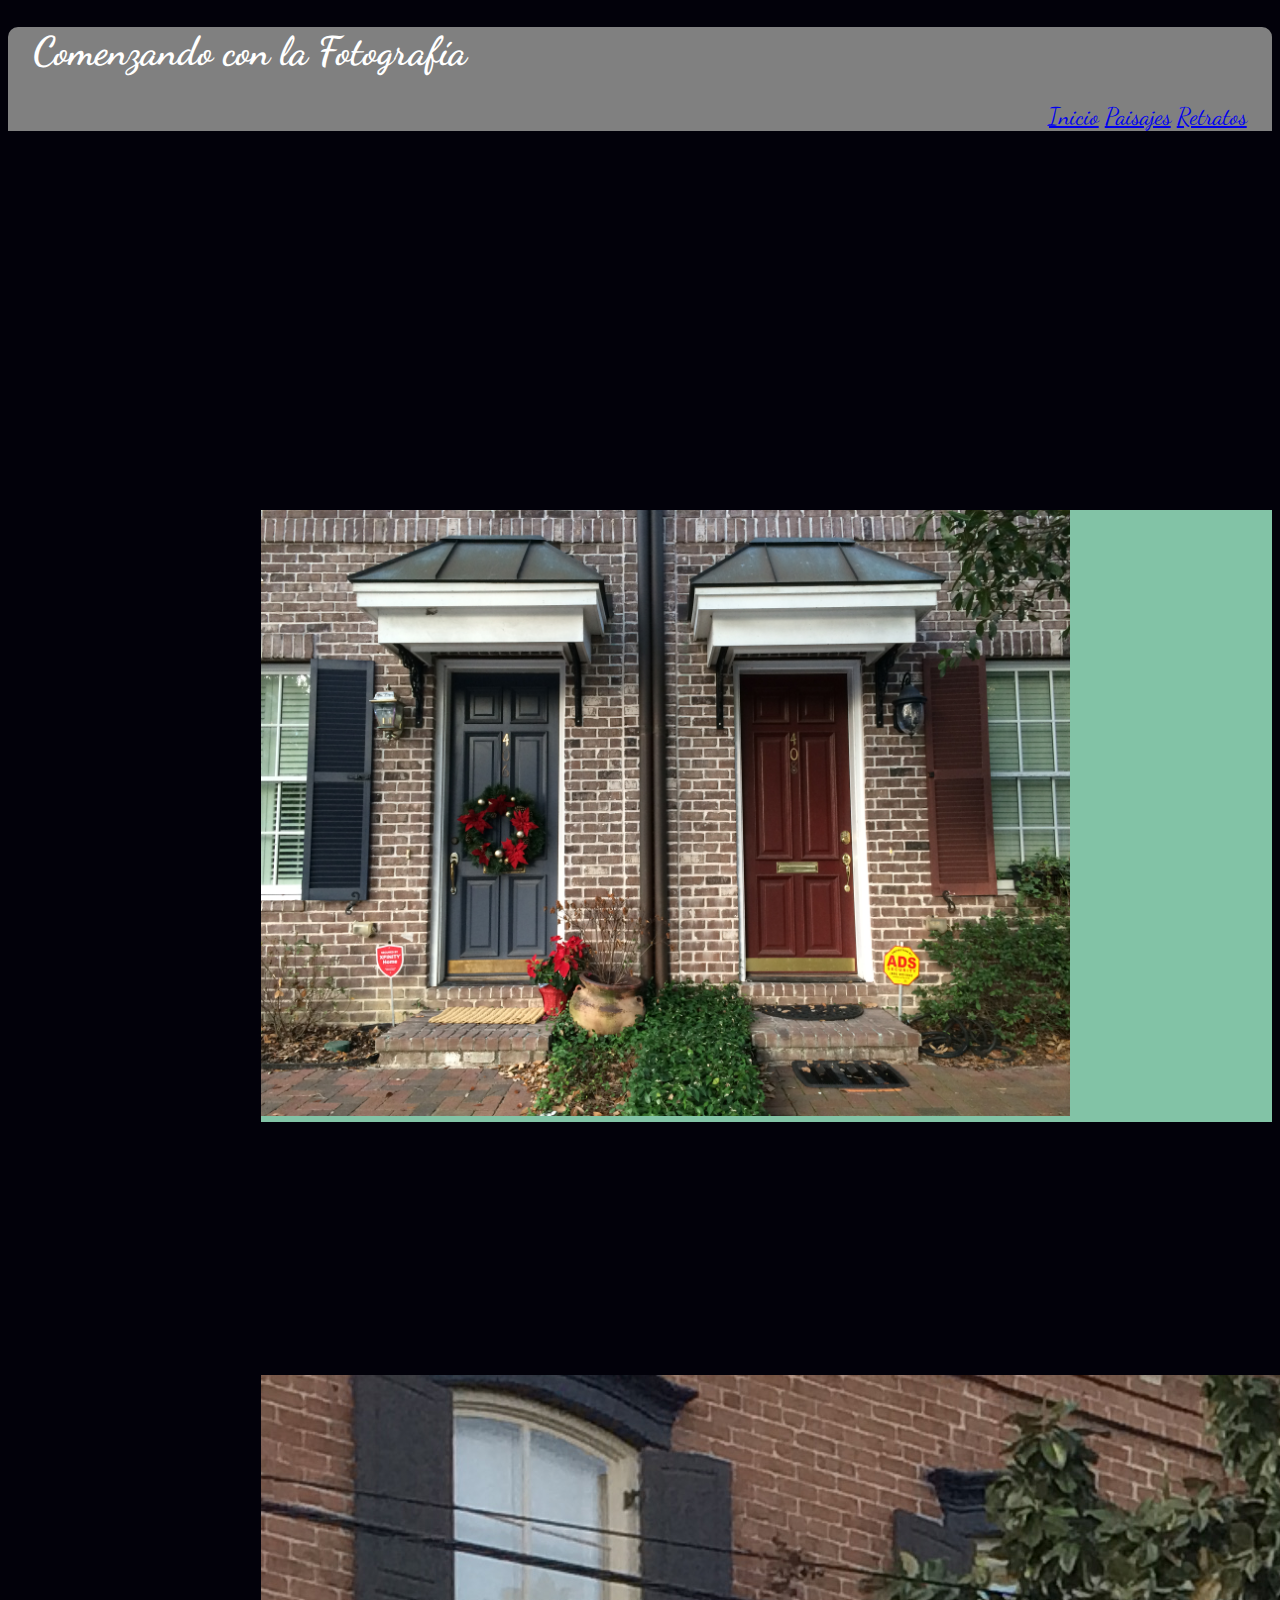
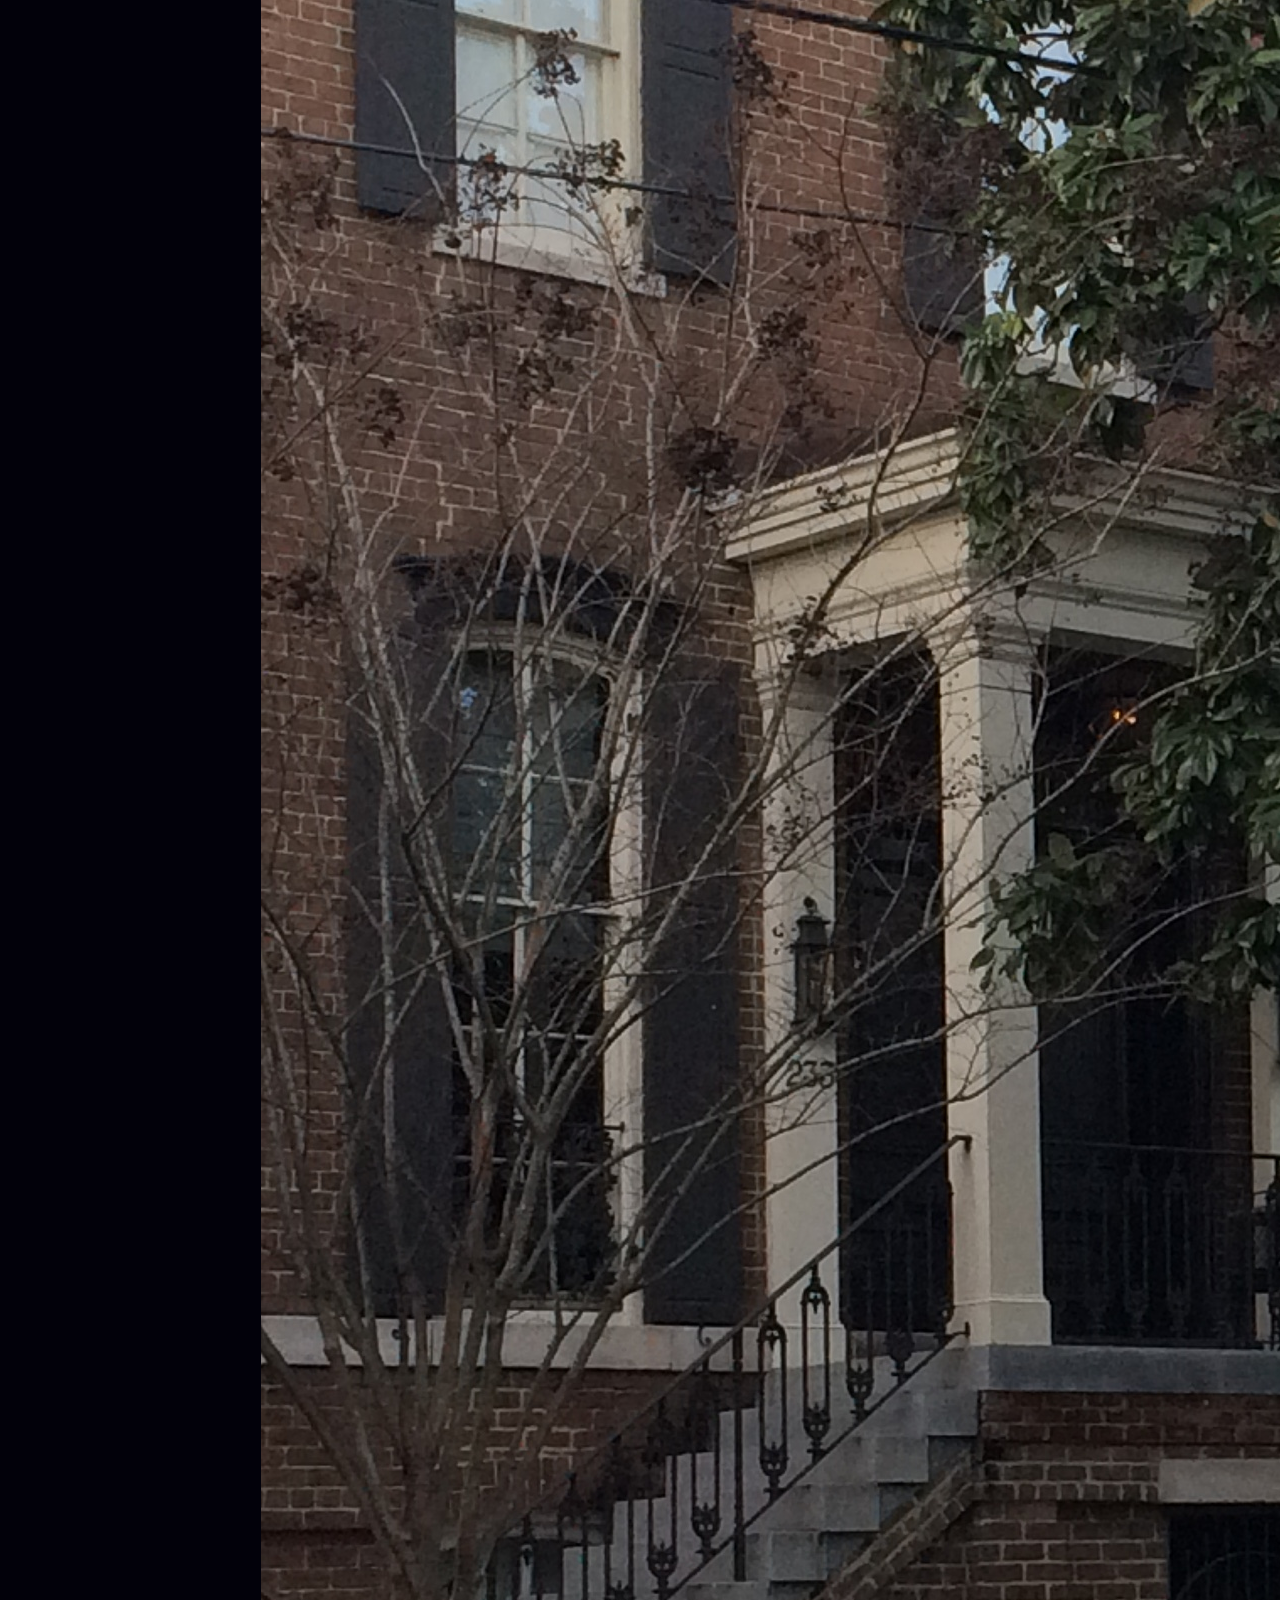
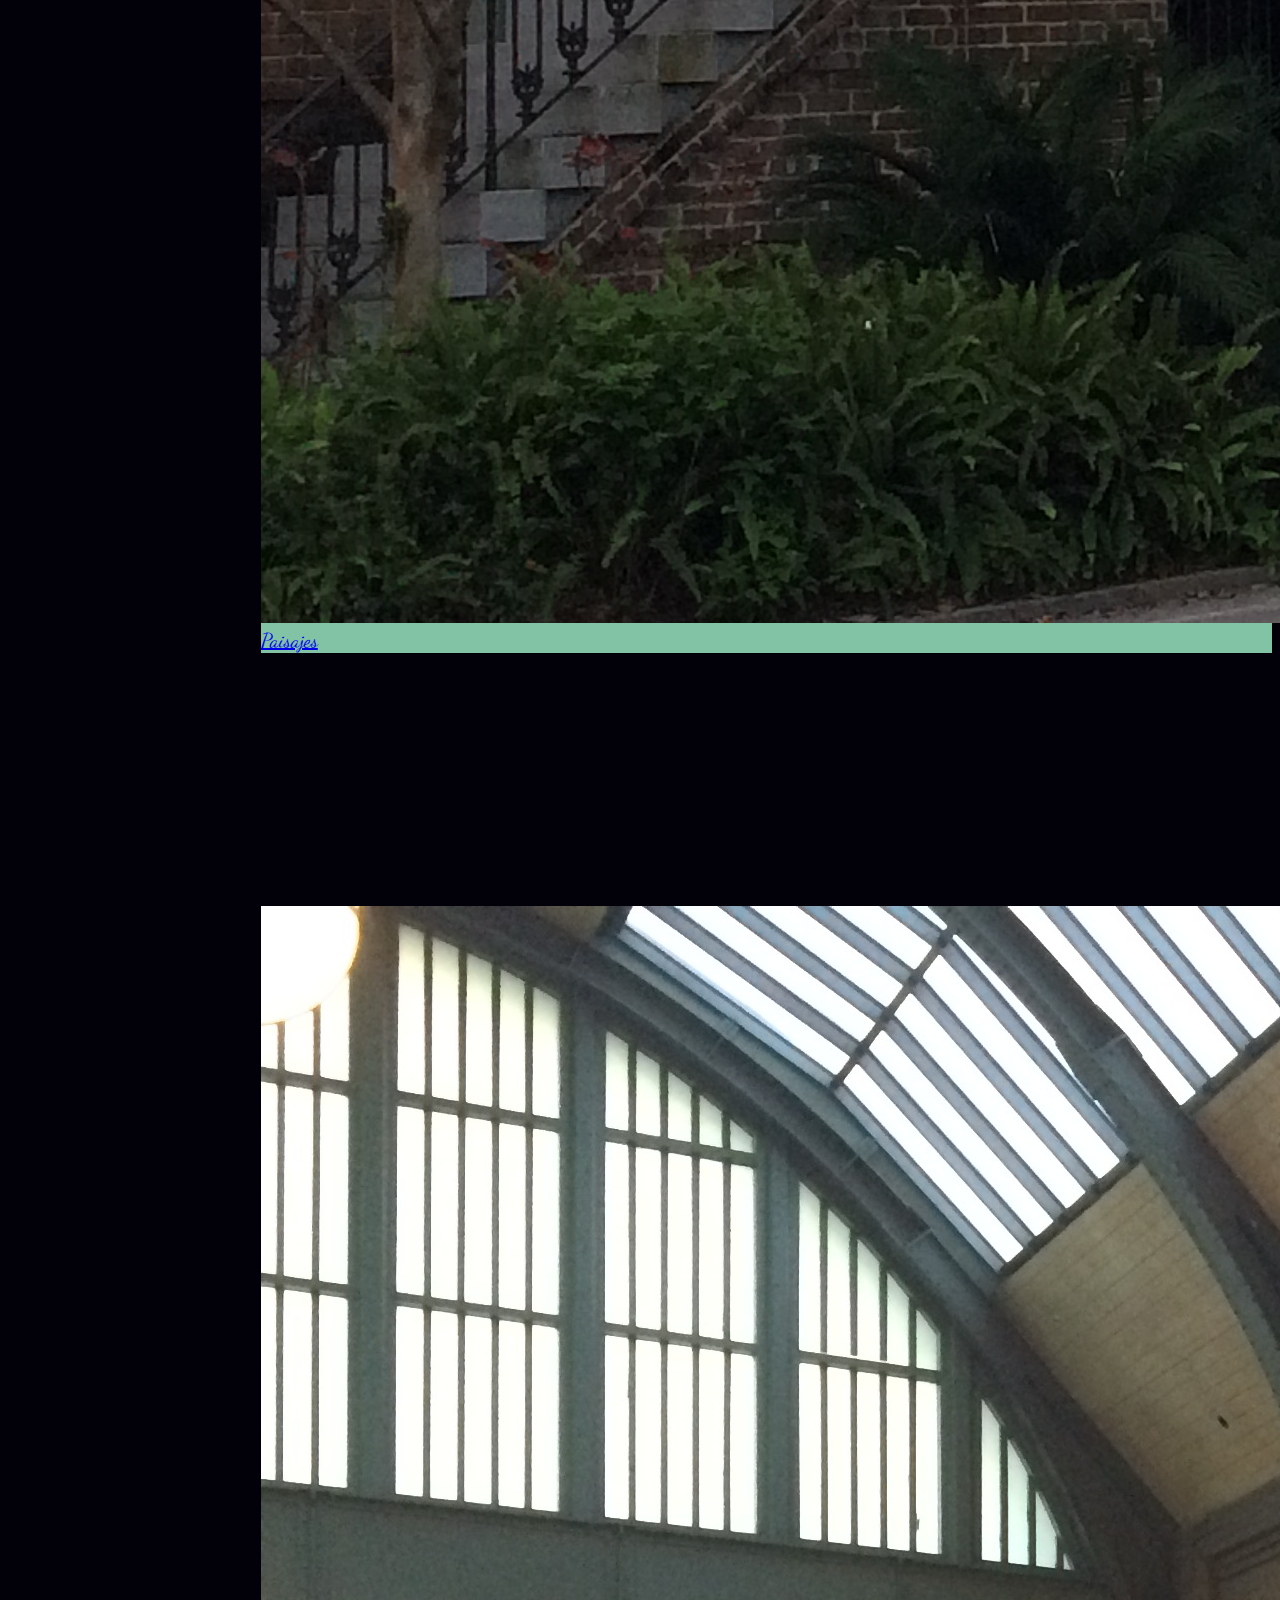
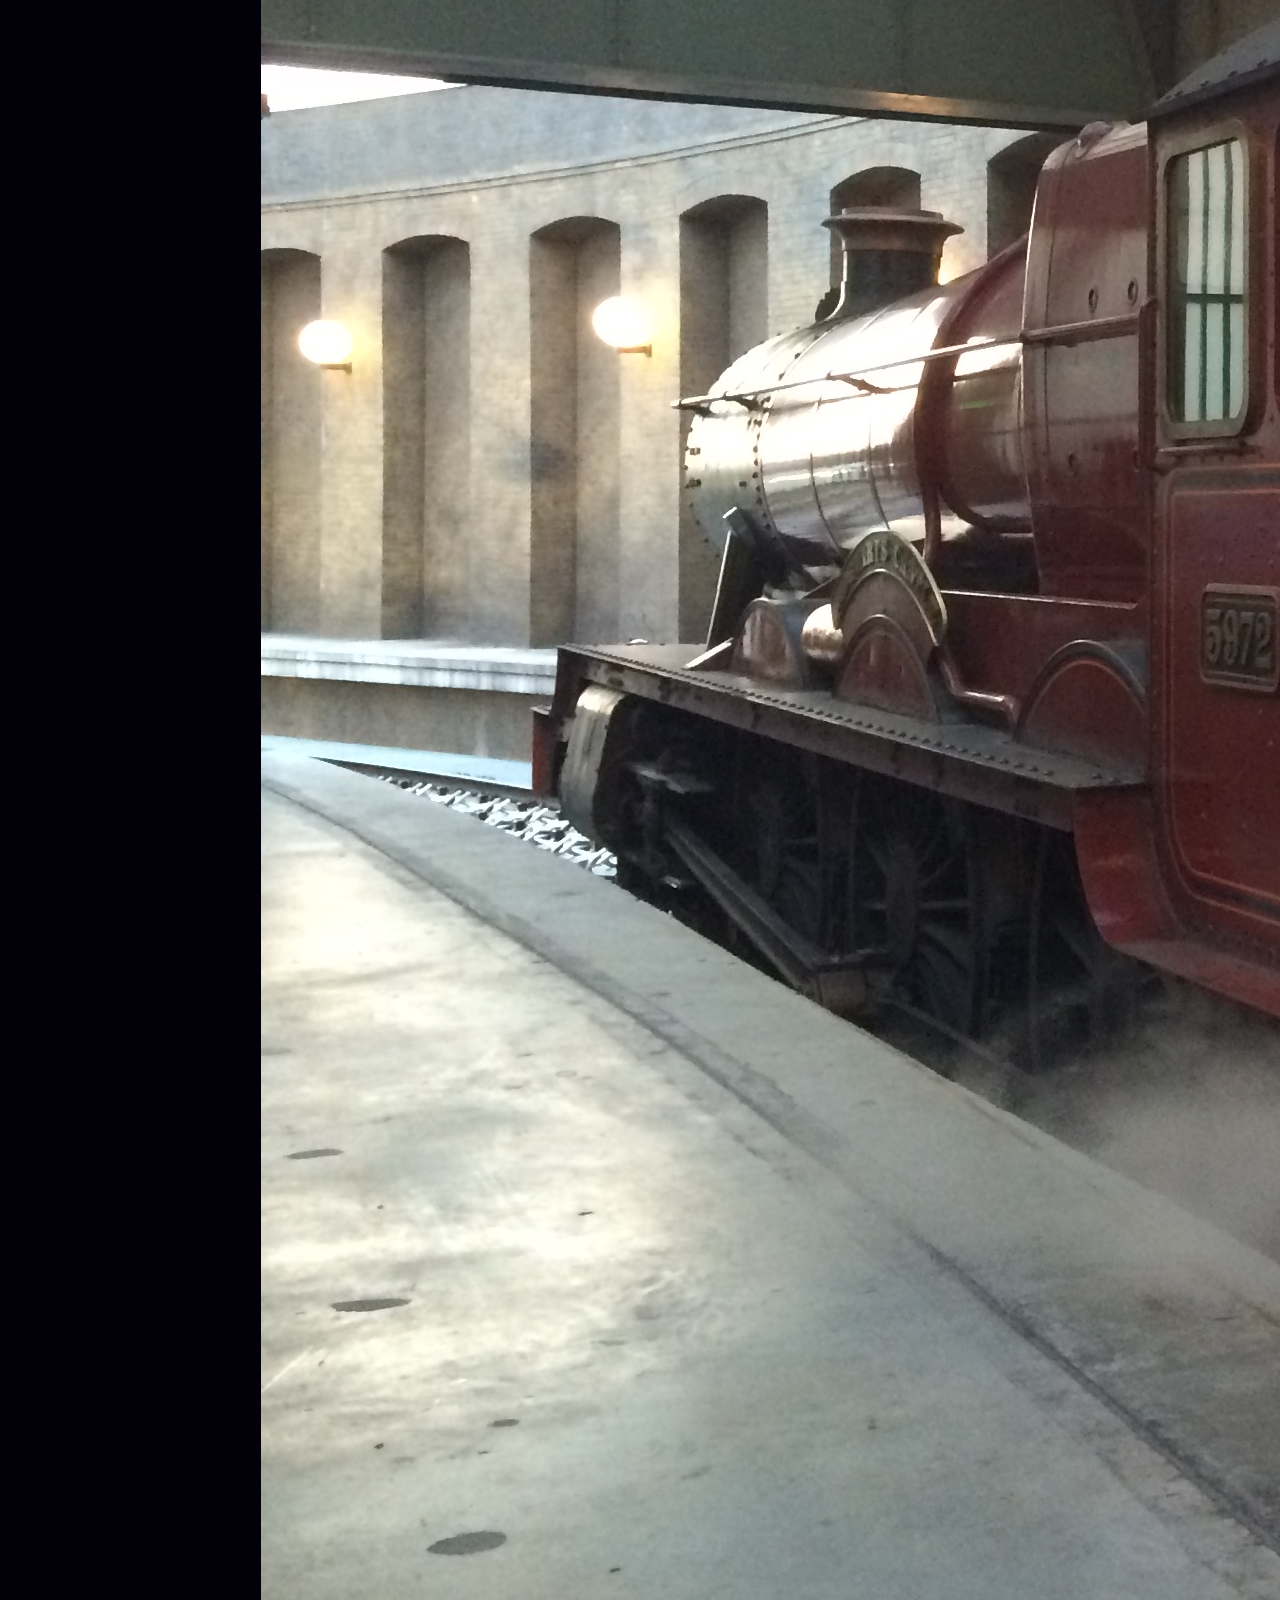
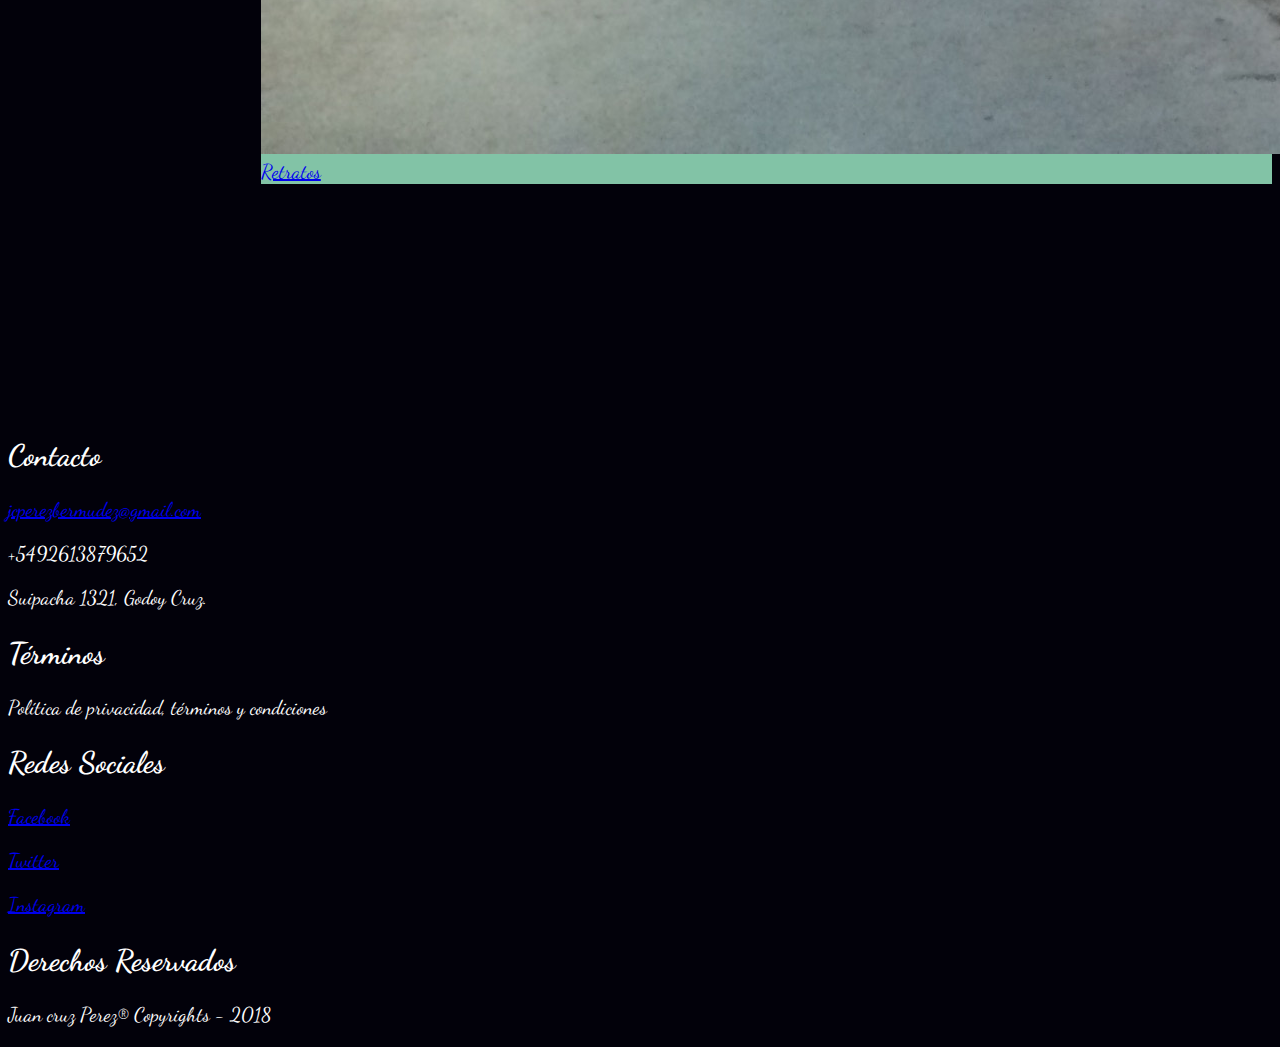
<file: index.html>
<!DOCTYPE html>
<html>
<head>
	<meta charset="utf-8">
  <link rel="stylesheet" href="estilo.css">
  <link href="https://fonts.googleapis.com/css?family=Dancing+Script" rel="stylesheet">
	<meta name="viewport" content="width=device-width, user-scalable=no">
		<title>Comenzando con la Fotografía</title>
</head>
<body>
  <header>
    <h1 id="cabecera">Comenzando con la Fotografía</h1>
      <nav class="menu">
            <a href="index.html">Inicio</a>
            <a href="paisajes.html">Paisajes</a>
            <a href="retratos.html">Retratos</a>
      </nav>
  </header>
  <section id="imagenprincipal">
    <figure class="unacolumna">
      <figcaption>
        <img id="puertas" src="img/puertas.JPG" alt="puertas coloniales" title="puertas coloniales">
      </figcaption>
    </figure>
  </section>
  <section id="imagensecundaria">
    <figure class="doscolumnas">
      <figcaption>
        <img id="paisajes" src="img/esquina.JPG" alt="esquina colonial" title="esquina colonial">
        <a href="paisajes.html">Paisajes</a>
      </figcaption>
    </figure>
    <figure class="doscolumnas">
      <figcaption>
        <img id="retratos" src="img/tren.JPG" alt="tren" title="tren">
        <a href="retratos.html">Retratos</a>
      </figcaption>
    </figure>
  </section>
  <footer>
    <section id="contacto">
    <h2>Contacto</h2>
        <p><a href="mailto:jcperezbermudez@gmail.com">jcperezbermudez@gmail.com</a></p>
        <p>+5492613879652</p>
        <p>Suipacha 1321, Godoy Cruz.</p>
    </section>
    <section id="terminos">
    <h2>Términos</h2>
          <p>Política de privacidad, términos y condiciones</p>
    </section>
    <section id="redes">
    <h2>Redes Sociales</h2>
        <p><a href="https://www.facebook.com/juancruz.perezbermudez" target="_blank">Facebook</a></p>
        <p><a href="https://twitter.com/juancruzpb" target="_blank">Twitter</a></p>
        <p><a href="https://www.instagram.com/donjuanpajaro" target="_blank">Instagram</a></p>
    </section>
    <section id="derechos">
      <h2>Derechos Reservados</h2>
    <p>Juan cruz Perez® Copyrights - 2018</p>
  </section>
  </footer>
</body>
</html>
</file>
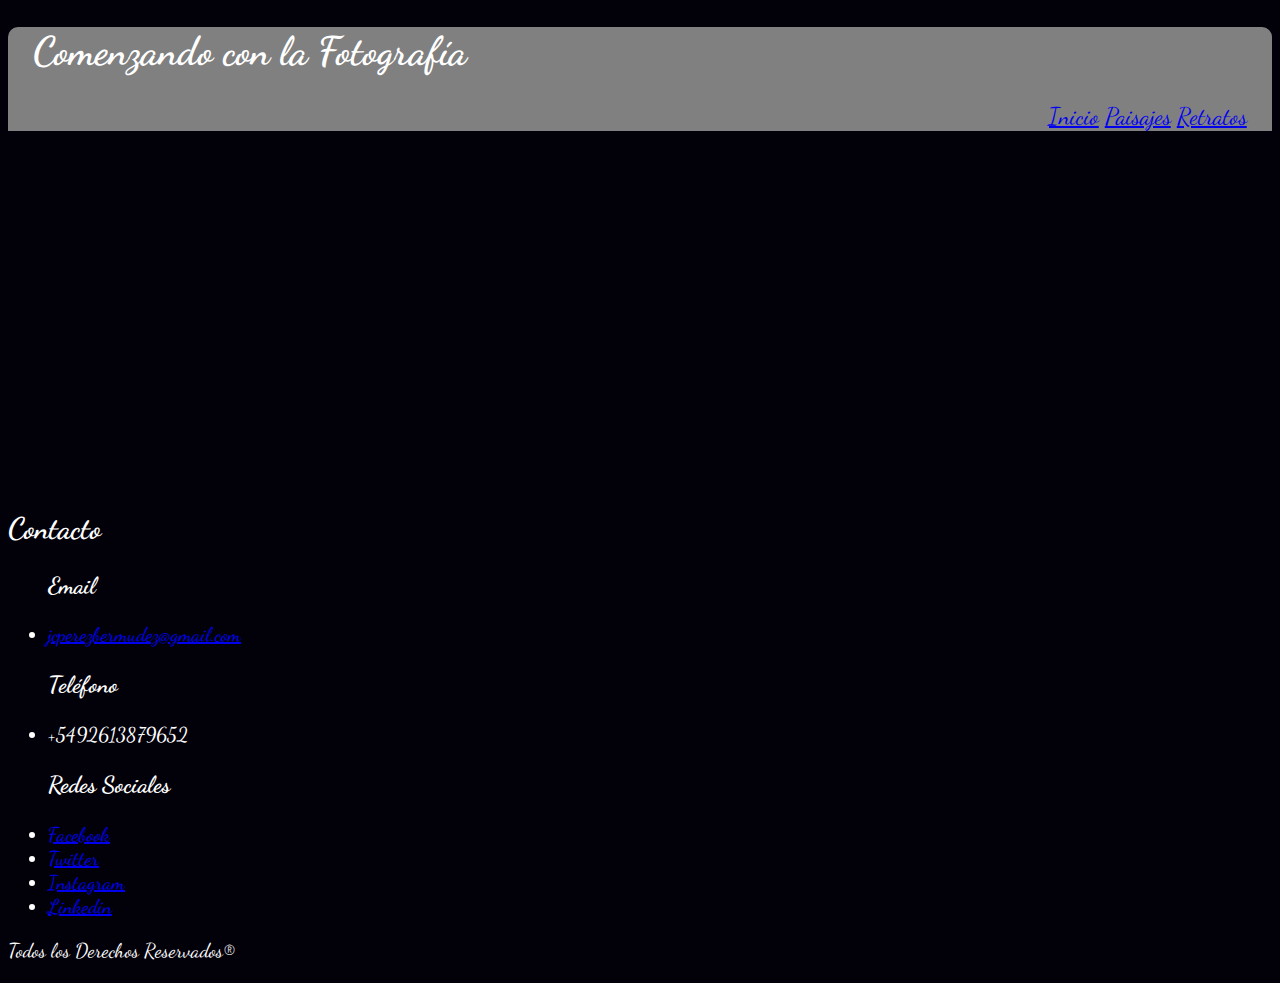
<file: paisajes.html>
<!DOCTYPE html>
<html>
<head>
	<meta charset="utf-8">
  <link rel="stylesheet" href="estilo.css">
  <link href="https://fonts.googleapis.com/css?family=Dancing+Script" rel="stylesheet">
	<meta name="viewport" content="width=device-width, user-scalable=no">
		<title>Comenzando con la Fotografía</title>
</head>
<body>
  <header>
    <h1 id="cabecera">Comenzando con la Fotografía</h1>
      <nav>
            <a href="index.html">Inicio</a>
            <a href="paisajes.html">Paisajes</a>
            <a href="retratos.html">Retratos</a>
      </nav>
  </header>

  <footer>
    <h2>Contacto</h2>
    <ul><h3>Email</h3>
        <li><a href="mailto:jcperezbermudez@gmail.com">jcperezbermudez@gmail.com</a></li>
    </ul>
    <ul><h3>Teléfono</h3>
        <li>+5492613879652</li>
    </ul>
    <ul><h3>Redes Sociales</h3>
        <li><a href="https://www.facebook.com/juancruz.perezbermudez" target="_blank">Facebook</a></li>
        <li><a href="https://twitter.com/juancruzpb" target="_blank">Twitter</a></li>
        <li><a href="https://www.instagram.com/donjuanpajaro" target="_blank">Instagram</a></li>
        <li><a href="https://www.linkedin.com/in/juan-cruz-perez-bermudez" target="_blank">Linkedin</a></li>
    </ul>
    <p>Todos los Derechos Reservados®</p>
  </footer>
</body>
</html>
</file>
<file: estilo.css>
body
  {
  font-family: 'Dancing Script', cursive;
  font-size: 20px;
  color: white;
  text-shadow:  #02010a, 2px;
  background: #02010a;
  }

header
    {
      background: gray;
      border-top-right-radius: 10px;
      border-top-left-radius: 10px;
      margin: 0%, 20%, 5%, 20%;
    }

#cabecera
      {
        margin-left: 2%;
      }

nav
  {
    font-size: 24px;
    text-align: right;
    margin-right: 2%;
    margin-bottom: 30%;
  }

figure
  {
    background: #82c3a6;
    margin: 20%;
    align-content: center;
    width: 80%;
  }
#puertas
  {
    width: 80%;
    margin:
  }
</file>
